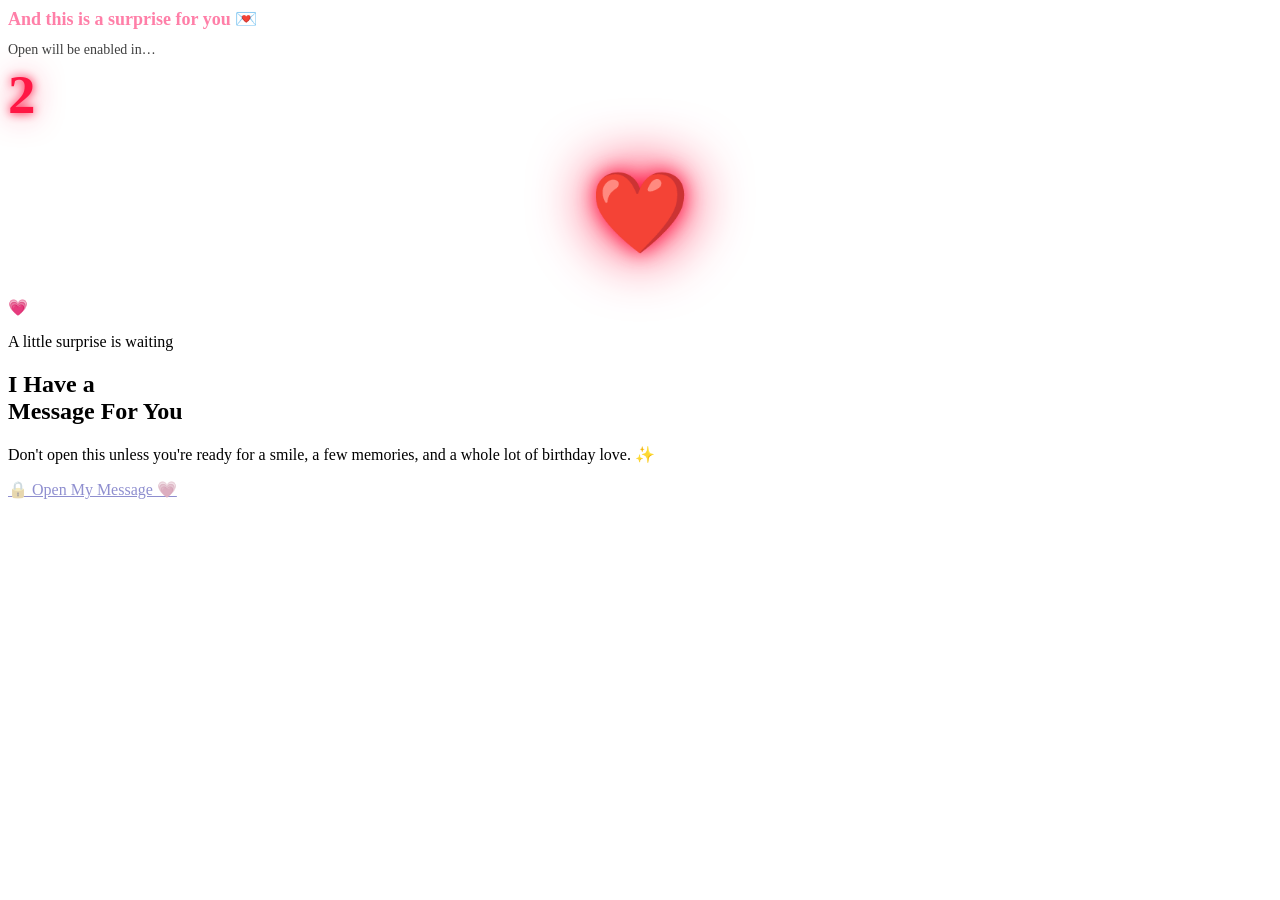
<file: index.html>
<!doctype html>
<html lang="en">

<head>
    <meta charset="utf-8">
    <meta name="viewport" content="width=device-width, initial-scale=1">

    <title>A Little Birthday Surprise 💌</title>

    <link rel="stylesheet" href="style.css">
</head>

<body>

<main class="page intro-page">

    <div class="glow"></div>

    <section class="card envelope">

        <div class="surprise-intro">
            And this is a surprise for you 💌
        </div>

        <div class="open-label">
            Open will be enabled in…
        </div>

        <div class="countdown" aria-live="polite">
            3
        </div>

        <!-- HEART -->
        <div class="heart-wrapper">
            <div class="heart">❤️</div>
        </div>

        <div class="icon heartbeat">
            💗
        </div>

        <p class="tiny">
            A little surprise is waiting
        </p>

        <h1>
            I Have a<br>
            <span>Message For You</span>
        </h1>

        <p class="lead">
            Don't open this unless you're ready for a smile,
            a few memories, and a whole lot of birthday love. ✨
        </p>

        <!-- BUTTON -->
        <a
            id="openButton"
            class="btn surprise-btn is-disabled"
            href="birthday.html"
            aria-disabled="true"
            tabindex="-1"
        >
            🔒 Open My Message 💗
        </a>

    </section>

</main>


<script src="script.js"></script>

</body>
</html>
</file>
<file: style.css>
/* =========================================
   SURPRISE COUNTDOWN
========================================= */

.surprise-intro {
    font-size: 18px;
    font-weight: 600;
    margin-bottom: 12px;
    color: #ff7fa8;
}

.open-label {
    font-size: 14px;
    opacity: 0.75;
    margin-bottom: 5px;
}

.countdown {
    font-size: 55px;
    font-weight: 800;
    color: #ff1744;
    text-shadow:
        0 0 10px #ff1744,
        0 0 30px rgba(255, 23, 68, 0.7);

    min-height: 70px;

    transition: all 0.3s ease;
}

.count-pop {
    animation: countPop 0.8s ease;
}

@keyframes countPop {

    0% {
        transform: scale(0.3);
        opacity: 0;
    }

    50% {
        transform: scale(1.35);
        opacity: 1;
    }

    100% {
        transform: scale(1);
    }

}


/* =========================================
   RED HEART
========================================= */

.heart-wrapper {
    display: flex;
    justify-content: center;
    align-items: center;

    width: 150px;
    height: 150px;

    margin: 5px auto 10px;

    position: relative;
}

.heart {
    font-size: 80px;

    filter:
        drop-shadow(0 0 10px #ff1744)
        drop-shadow(0 0 30px #ff1744);

    animation: heartBeat 1.2s infinite;

    transition: all 1.2s ease;

    position: relative;
    z-index: 5;
}


/*
   Heartbeat before opening
*/

@keyframes heartBeat {

    0%,
    100% {
        transform: scale(1);
    }

    50% {
        transform: scale(1.15);
    }

}


/*
   RED HEART BLOOM
*/

.heart.bloom {

    animation: heartBloom 1.3s ease forwards;

}


@keyframes heartBloom {

    0% {
        transform: scale(1);
        opacity: 1;

        filter:
            drop-shadow(0 0 10px #ff1744)
            drop-shadow(0 0 30px #ff1744);
    }

    40% {
        transform: scale(1.5);
        opacity: 1;

        filter:
            drop-shadow(0 0 25px #ff1744)
            drop-shadow(0 0 70px #ff1744)
            drop-shadow(0 0 120px #ff1744);
    }

    100% {
        transform: scale(8);
        opacity: 0;

        filter:
            drop-shadow(0 0 50px #ff1744)
            drop-shadow(0 0 150px #ff1744);
    }

}


/* =========================================
   BUTTON DISABLED
========================================= */

.surprise-btn.is-disabled {

    opacity: 0.45;

    pointer-events: none;

    cursor: not-allowed;

    filter: grayscale(0.4);

}


/* =========================================
   BUTTON ENABLED
========================================= */

.surprise-btn.ready {

    opacity: 1;

    pointer-events: auto;

    cursor: pointer;

    animation: buttonGlow 1.5s infinite alternate;

}


@keyframes buttonGlow {

    from {

        box-shadow:
            0 0 10px rgba(255, 23, 68, 0.4);

    }

    to {

        box-shadow:
            0 0 20px #ff1744,
            0 0 45px rgba(255, 23, 68, 0.6);

    }

}
</file>
